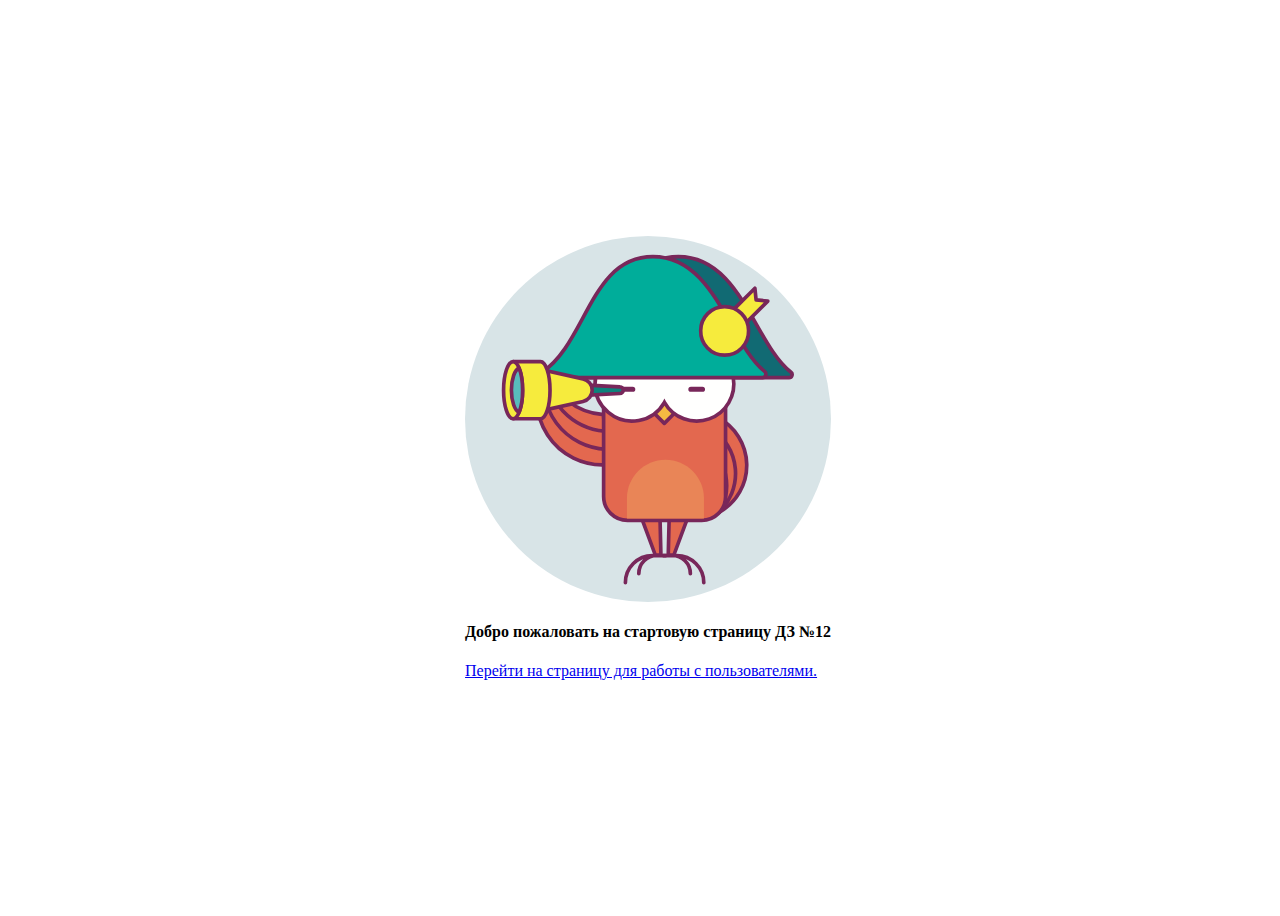
<file: hw12-web-server/src/main/resources/static/index.html>
﻿<html xmlns="http://www.w3.org/1999/xhtml" content="text/html;">
<head>
    <link rel="stylesheet" href="index.css">
    <title>Welcome!</title>
</head>
<body>
<div class="container">
    <div class="wrapper">
        <img src="img/logo.svg">
        <br/>
        <h4>Добро пожаловать на стартовую страницу ДЗ №12</h4>
        <a href="clients">Перейти на страницу для работы с пользователями.</a>
    </div>
</div>
</body>
</html>
</file>
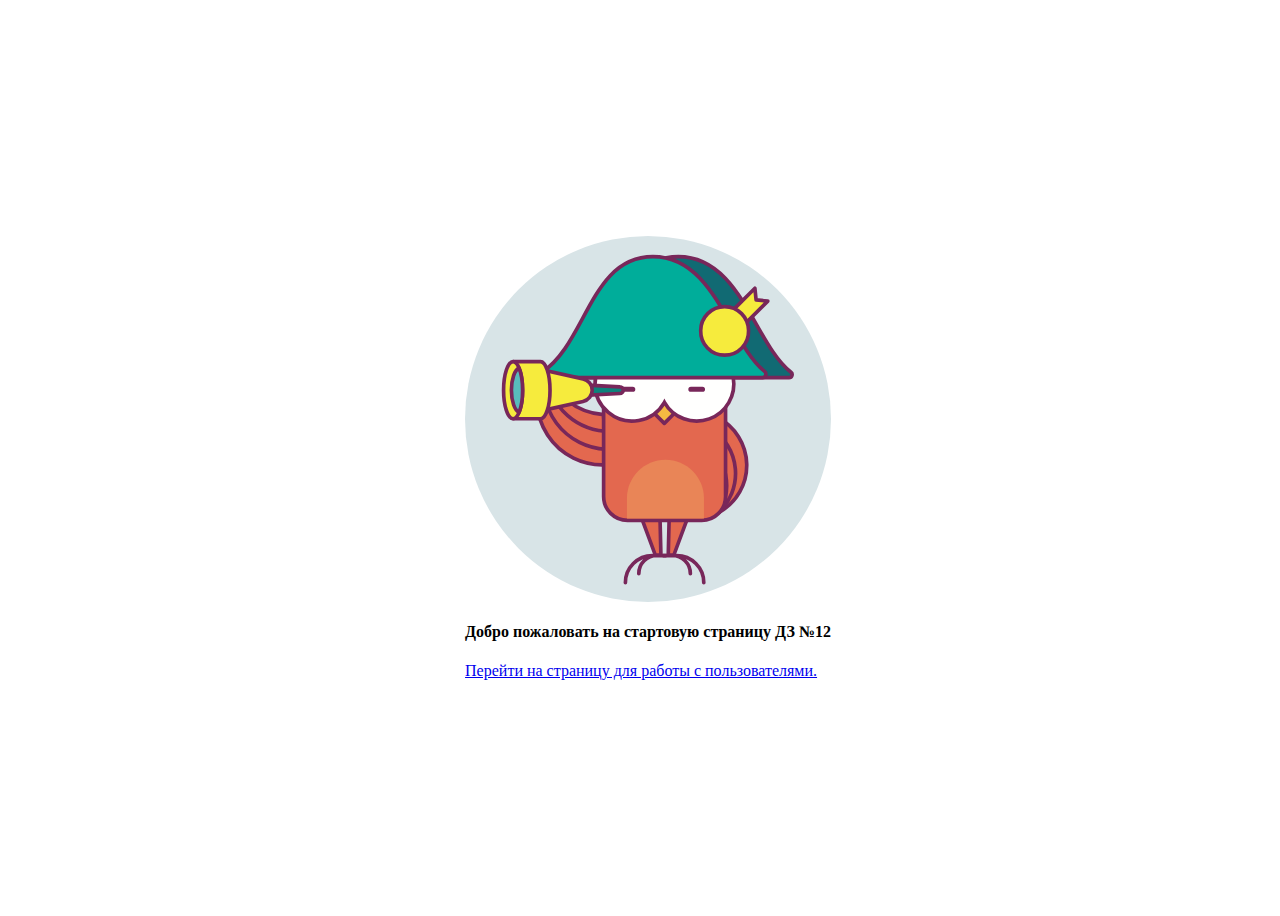
<file: hw14-springMVC/src/main/resources/static/index.html>
﻿<html>
<head>
    <link rel="stylesheet" href="index.css">
    <title>Welcome!</title>
</head>
<body>
<div class="container">
    <div class="wrapper">
        <img src="img/logo.svg">
        <br/>
        <h4>Добро пожаловать на стартовую страницу ДЗ №12</h4>
        <a href="clients">Перейти на страницу для работы с пользователями.</a>
    </div>
</div>
</body>
</html>
</file>
<file: hw12-web-server/src/main/resources/static/index.css>
.container {
    height: 100vh;
    width: 100vw;
    display: grid;
    place-items: center;
}
.wrapper {
}
</file>
<file: hw14-springMVC/src/main/resources/static/index.css>
.container {
    height: 100vh;
    width: 100vw;
    display: grid;
    place-items: center;
}
.wrapper {
}
</file>
